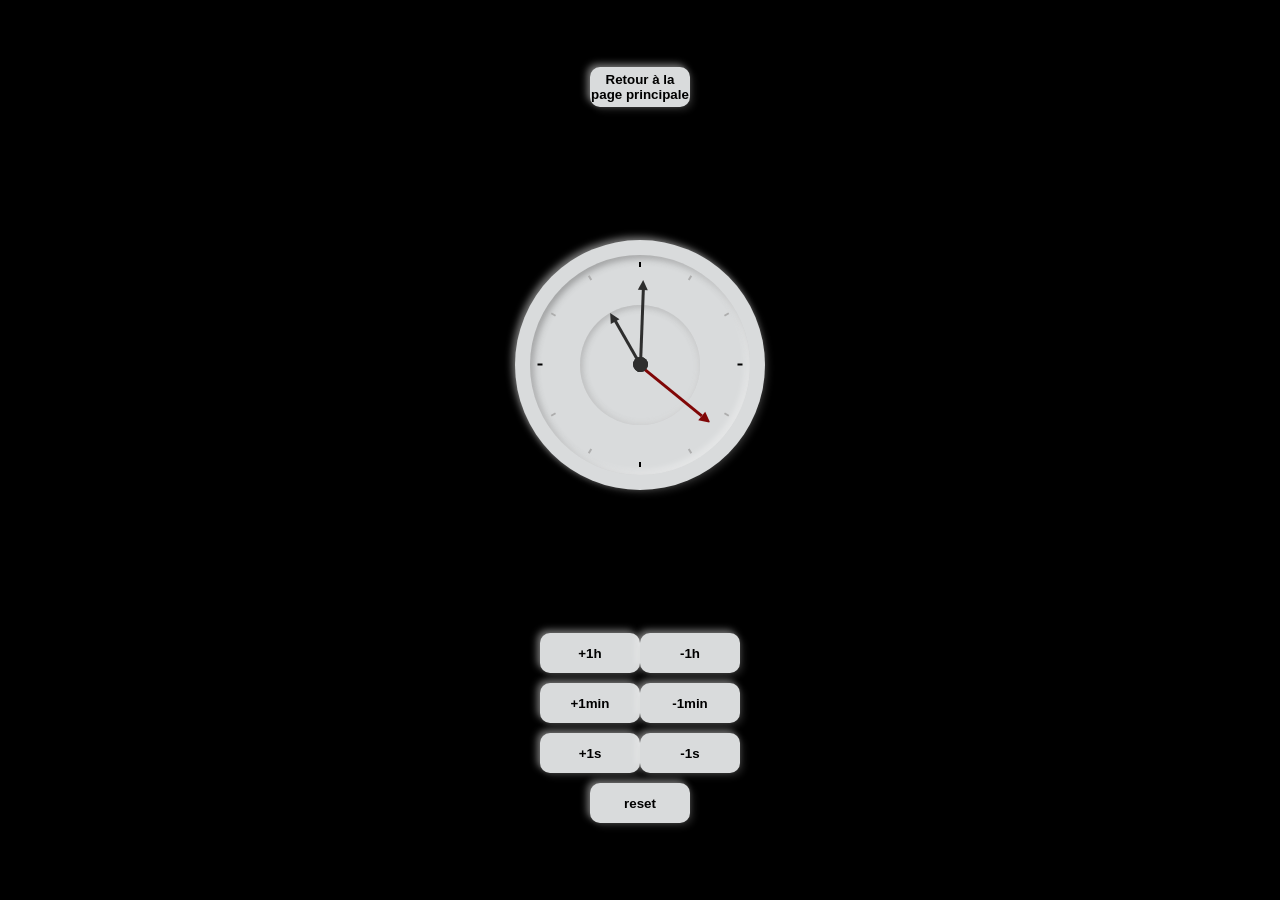
<file: Web page/Mini project/Complex clock/index.html>
<!DOCTYPE html>
<html lang="fr">
<head>
    <meta charset="UTF-8">
    <meta name="viewport" content="width=device-width, initial-scale=1.0">
    <link rel="stylesheet" href="style.css">
    <link rel="html" href="../../">
    <script src="https://code.jquery.com/jquery-3.6.3.js"></script>
    <title>Horloge</title>
</head>
<body>
    <a href="../../main.html">
        <div class="pp">
            <button class="back_btn">Retour à la page principale</button>
        </div>
    </a>
    <div class="horloge">
        <div class="centre"></div>
        <div class="centre2"></div>
        <div class="indicateur">
            <div></div>
            <div></div>
            <div></div>
            <div></div>
            <div></div>
            <div></div>
            <div></div>
            <div></div>
            <div></div>
            <div></div>
            <div></div>
            <div></div>
        </div>
        <div class="aiguille-seconde">
            <div class="seconde"></div>
        </div>
        <div class="aiguille-minute">
            <div class="minute"></div>
        </div>
        <div class="aiguille-heure">
            <div class="heure"></div>
        </div>
    </div>
    <div class="btn_container">
        <div class="h">
            <button class="add_h">+1h</button>
            <button class="remove_h">-1h</button>
        </div>
        <div class="min">
            <button class="add_min">+1min</button>
            <button class="remove_min">-1min</button>
        </div>
        <div class="sec">
            <button class="add_sec">+1s</button>
            <button class="remove_sec">-1s</button>
        </div>
        <div class="reset">
            <button class="reset_btn">reset</button>
        </div>
    </div>
    <script src="app.js"></script>
</body>
</html>
</file>
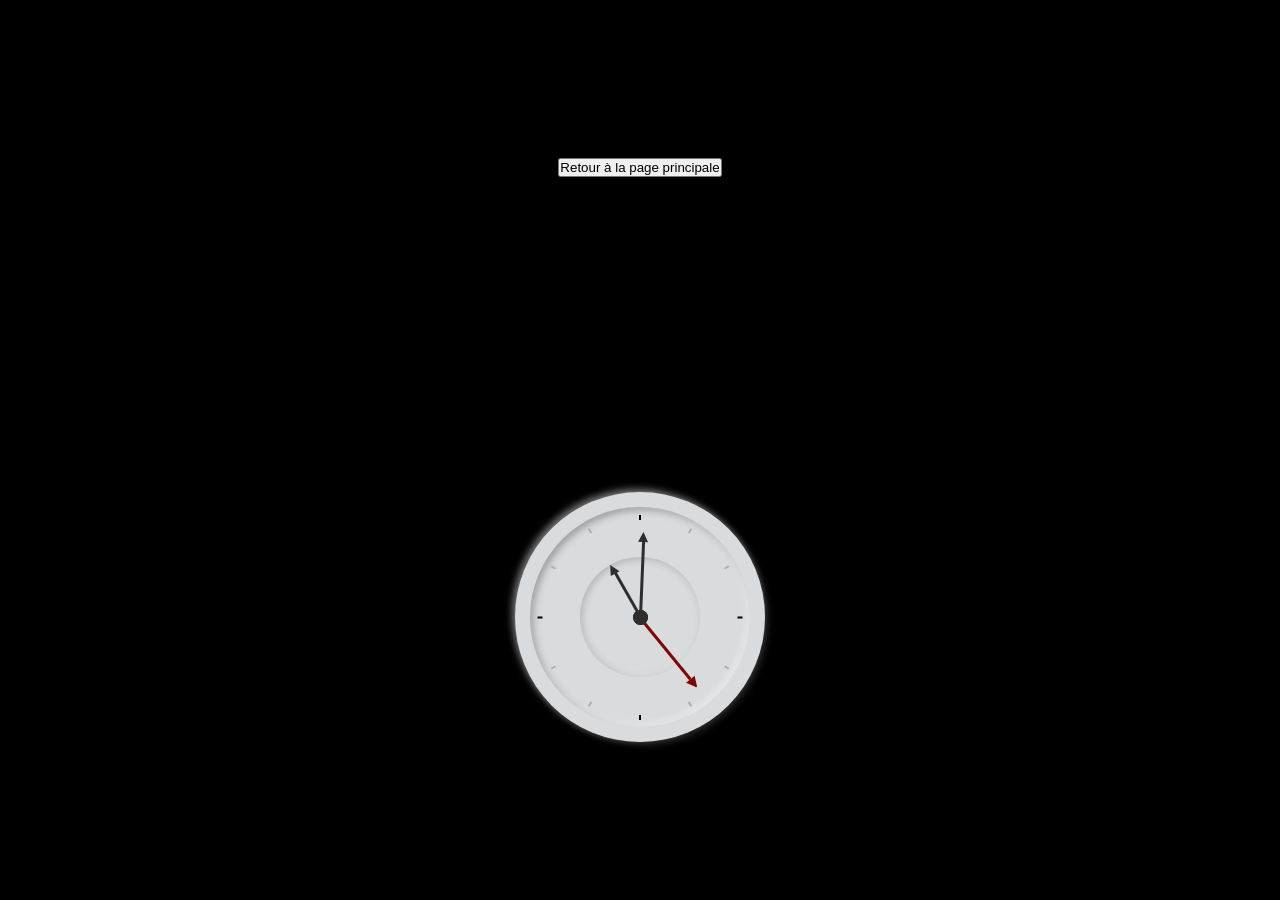
<file: Web page/Mini project/Simple clock/index.html>
<!DOCTYPE html>
<html lang="fr">
<head>
    <meta charset="UTF-8">
    <meta name="viewport" content="width=device-width, initial-scale=1.0">
    <link rel="stylesheet" href="style.css">
    <link rel="html" href="../../">
    <script src="https://code.jquery.com/jquery-3.6.3.js"></script>
    <title>Horloge</title>
</head>
<body>
    <a href="../../main.html">
        <div class="pp">
            <button class="back_btn">Retour à la page principale</button>
        </div>
    </a>
    <div class="horloge">
        <div class="centre"></div>
        <div class="centre2"></div>
        <div class="indicateur">
            <div></div>
            <div></div>
            <div></div>
            <div></div>
            <div></div>
            <div></div>
            <div></div>
            <div></div>
            <div></div>
            <div></div>
            <div></div>
            <div></div>
        </div>
        <div class="aiguille-seconde">
            <div class="seconde"></div>
        </div>
        <div class="aiguille-minute">
            <div class="minute"></div>
        </div>
        <div class="aiguille-heure">
            <div class="heure"></div>
        </div>
    </div>
    <script src="app.js"></script>
</body>
</html>
</file>
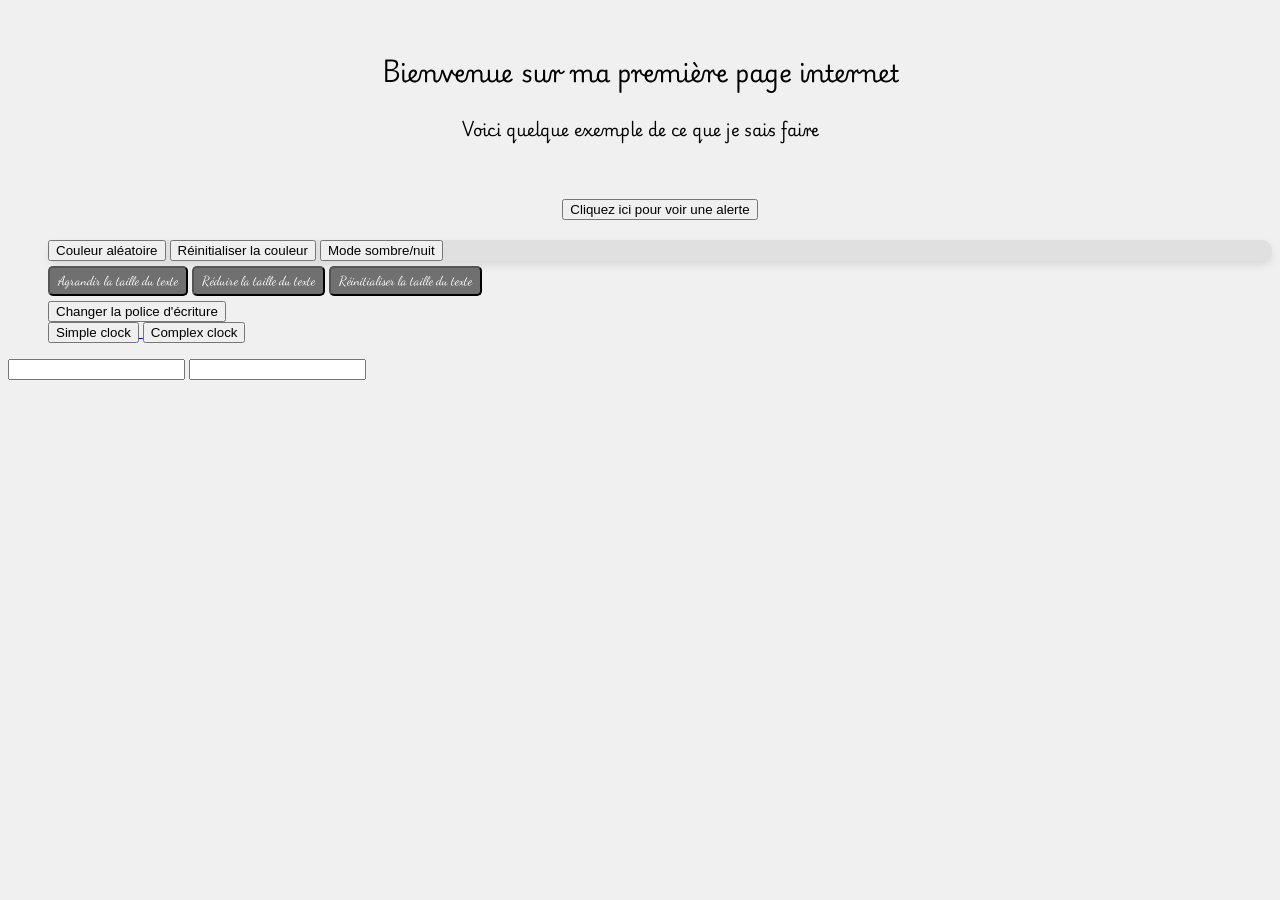
<file: Web page/main.html>
<!DOCTYPE html>
<html lang="fr">
<head>
    <meta charset="UTF-8">
    <meta name="viewport" content="width=device-width, initial-scale=1.0">
    <link rel="stylesheet" href="main.css">
    <link rel="html" href="Fini">
    <title>Ma première page internet</title>
</head>
<body>
    <section class="intro">
        <header>
            <h1>Bienvenue sur ma première page internet</h1>
            <h4>Voici quelque exemple de ce que je sais faire</h4>
        </header>
    </section>
    <menu class="btn">
        <div class="alert">
            <button onclick="alert('Bonjour')">
                Cliquez ici pour voir une alerte
            </button>
        </div>
        <section class="css_animation">
            <div class="background_color">
                <button class="random">
                    Couleur aléatoire
                </button>
                <button class="reset">
                    Réinitialiser la couleur
                </button>
                <button class="dark">
                    Mode sombre/nuit
                </button>
            </div>
            <div class="fonts">
                <div class="font-size">
                    <button class="augment_font-size">
                        Agrandir la taille du texte
                    </button>
                    <button class="reduce_font-size">
                        Réduire la taille du texte
                    </button>
                    <button class="reset_font-size">
                        Réinitialiser la taille du texte
                    </button>
                </div>
            </div>
            <div class="font-family">
                <button class="change_font-family">
                    Changer la police d'écriture
                </button>
            </div>
        </section>
        
        <section class="link">
            <a href="Mini project/Simple clock/index.html">
                <button>
                    Simple clock
                </button>
            </a>
            
            <a href="Mini project/Complex clock/index.html">
                <button>
                    Complex clock
                </button>
            </a>
        </section>
    </menu>
    <div>
        <input type="number" class="nb_to_convert">
        <input type="number" class="base_convert">
        <output class="convert_output">
            
        </output>
    </div>
</body>
<script src="main.js"></script>
</html>
</file>
<file: Web page/Mini project/Complex clock/style.css>
*, ::before, ::before {
    box-sizing: border-box;
    margin: 0;
    padding: 0;
}

html, body {
    height: 100%;
}

body {
    display: grid;
    place-items: center;
    background: black;
    text-align: center;
}

.horloge {
    display: flex;
    justify-content: center;
    align-items: center;
    background: #d9dbdc;
    height: 250px;
    width: 250px;
    border-radius: 50%;
    position: relative;
    box-shadow: -3px -3px 7px #ffffff73,
                3px 3px 7px #4f4f4f73;
}

.horloge::before {
    content: "";
    position: absolute;
    height: 220px;
    width: 220px;
    border-radius: 50%;
    background: #d9dbdc;
    box-shadow: inset -3px -3px 7px #ffffff73,
    inset 3px 3px 7px #4f4f4f73;
}
.horloge::after {
    content: "";
    position: absolute;
    height: 120px;
    width: 120px;
    border-radius: 50%;
    background: #d9dbdc;
    box-shadow: inset -1px -1px 7px #ffffff73,
    inset 1px 1px 7px #4f4f4f73;
}

.centre {
    position: absolute;
    height: 15px;
    width: 15px;
    background: #1e1e1e;
    border-radius: 50%;
    z-index: 2;
}

.centre2 {
    position: absolute;
    height: 15px;
    width: 15px;
    background: #2e2e2e;
    border-radius: 50%;
    z-index: 20;
}

.indicateur {
    display: flex;
    justify-content: center;
    align-items: center;
}

.indicateur div {
    position: absolute;
    width: 2px;
    height: 5px;
    background: #adadad;
}

.indicateur div:nth-child(1){
    transform: rotate(30deg) translateY(-100px);
}
.indicateur div:nth-child(2){
    transform: rotate(60deg) translateY(-100px);
}
.indicateur div:nth-child(3){
    transform: rotate(90deg) translateY(-100px);
    background: #000;
}
.indicateur div:nth-child(4){
    transform: rotate(120deg) translateY(-100px);
}
.indicateur div:nth-child(5){
    transform: rotate(150deg) translateY(-100px);
}
.indicateur div:nth-child(6){
    transform: rotate(180deg) translateY(-100px);
    background: #000;
}
.indicateur div:nth-child(7){
    transform: rotate(210deg) translateY(-100px);
}
.indicateur div:nth-child(8){
    transform: rotate(240deg) translateY(-100px);
}
.indicateur div:nth-child(9){
    transform: rotate(270deg) translateY(-100px);
    background: #000;
}
.indicateur div:nth-child(10){
    transform: rotate(300deg) translateY(-100px);
}
.indicateur div:nth-child(11){
    transform: rotate(330deg) translateY(-100px);
}
.indicateur div:nth-child(12){
    transform: rotate(360deg) translateY(-100px);
    background: #000;
}

.aiguille-seconde, .aiguille-minute, .aiguille-heure {
    position: absolute;
}

.aiguille-seconde, .seconde {
    height: 180px;
    width: 180px;
    z-index: 6;
}

.aiguille-minute, .minute {
    height: 140px;
    width: 140px;
    z-index: 5;
}

.aiguille-heure, .heure {
    height: 110px;
    width: 110px;
    z-index: 4;
}

.seconde, .minute, .heure {
    display: flex;
    justify-content: center;
    align-items: center;
}

.seconde::before {
    content: "";
    position: absolute;
    top: 10px;
    height: 80px;
    width: 3px;
    background: #800606;
}
.seconde::after {
    content: "";
    position: absolute;
    top: 0px;
    width: 1px;
    border-right: 5px solid transparent;
    border-left: 5px solid transparent;
    border-bottom: 10px solid #800606;
}
.minute::after {
    content: "";
    position: absolute;
    top: -10px;
    height: 80px;
    width: 3px;
    background: #2e2e2e;
}
.minute::before {
    content: "";
    position: absolute;
    top: -15px;
    width: 1px;
    border-right: 5px solid transparent;
    border-left: 5px solid transparent;
    border-bottom: 10px solid #2e2e2e;
}
.heure::after {
    content: "";
    position: absolute;
    top: 0px;
    height: 50px;
    width: 3px;
    background: #2e2e2e;
}
.heure::before {
    content: "";
    position: absolute;
    top: -5px;
    width: 1px;
    border-right: 5px solid transparent;
    border-left: 5px solid transparent;
    border-bottom: 10px solid #2e2e2e;
}

.btn_container div {
    display: flex;
    justify-content: center;
    align-items: center;
    margin: 10px;
}

button {
    background: #d9dbdc;
    border: none;
    box-shadow: -3px -3px 7px #ffffff73,
                3px 3px 7px #4f4f4f73;
    height: 40px;
    width: 100px;
    border-radius: 10px;
    cursor: pointer;
    font-weight: bold;
    transition: 0.2s;
}

button:active {
    box-shadow: inset -3px -3px 7px #ffffff73,
                inset 3px 3px 7px #4f4f4f73;
    transform: scale(0.95);
}

button:hover {
    background: #c1c3c4;
}

button:focus {
    outline: none;
}
</file>
<file: Web page/Mini project/Simple clock/style.css>
*, ::before, ::before {
    box-sizing: border-box;
    margin: 0;
    padding: 0;
}

html, body {
    height: 100%;
}

body {
    display: grid;
    place-items: center;
    background: black;
    text-align: center;
}

.horloge {
    display: flex;
    justify-content: center;
    align-items: center;
    background: #d9dbdc;
    height: 250px;
    width: 250px;
    border-radius: 50%;
    position: relative;
    box-shadow: -3px -3px 7px #ffffff73,
                3px 3px 7px #4f4f4f73;
}

.horloge::before {
    content: "";
    position: absolute;
    height: 220px;
    width: 220px;border-radius: 50%;
    background: #d9dbdc;
    box-shadow: inset -3px -3px 7px #ffffff73,
    inset 3px 3px 7px #4f4f4f73;
}
.horloge::after {
    content: "";
    position: absolute;
    height: 120px;
    width: 120px;border-radius: 50%;
    background: #d9dbdc;
    box-shadow: inset -1px -1px 7px #ffffff73,
    inset 1px 1px 7px #4f4f4f73;
}

.centre {
    position: absolute;
    height: 15px;
    width: 15px;
    background: #1e1e1e;
    border-radius: 50%;
    z-index: 2;
}

.centre2 {
    position: absolute;
    height: 15px;
    width: 15px;
    background: #2e2e2e;
    border-radius: 50%;
    z-index: 20;
}

.indicateur {
    display: flex;
    justify-content: center;
    align-items: center;
}

.indicateur div {
    position: absolute;
    width: 2px;
    height: 5px;
    background: #adadad;
}

.indicateur div:nth-child(1){
    transform: rotate(30deg) translateY(-100px);
}
.indicateur div:nth-child(2){
    transform: rotate(60deg) translateY(-100px);
}
.indicateur div:nth-child(3){
    transform: rotate(90deg) translateY(-100px);
    background: #000;
}
.indicateur div:nth-child(4){
    transform: rotate(120deg) translateY(-100px);
}
.indicateur div:nth-child(5){
    transform: rotate(150deg) translateY(-100px);
}
.indicateur div:nth-child(6){
    transform: rotate(180deg) translateY(-100px);
    background: #000;
}
.indicateur div:nth-child(7){
    transform: rotate(210deg) translateY(-100px);
}
.indicateur div:nth-child(8){
    transform: rotate(240deg) translateY(-100px);
}
.indicateur div:nth-child(9){
    transform: rotate(270deg) translateY(-100px);
    background: #000;
}
.indicateur div:nth-child(10){
    transform: rotate(300deg) translateY(-100px);
}
.indicateur div:nth-child(11){
    transform: rotate(330deg) translateY(-100px);
}
.indicateur div:nth-child(12){
    transform: rotate(360deg) translateY(-100px);
    background: #000;
}

.aiguille-seconde, .aiguille-minute, .aiguille-heure {
    position: absolute;
}

.aiguille-seconde, .seconde {
    height: 180px;
    width: 180px;
    z-index: 6;
}

.aiguille-minute, .minute {
    height: 140px;
    width: 140px;
    z-index: 5;
}

.aiguille-heure, .heure {
    height: 110px;
    width: 110px;
    z-index: 4;
}

.seconde, .minute, .heure {
    display: flex;
    justify-content: center;
    align-items: center;
}

.seconde::before {
    content: "";
    position: absolute;
    top: 10px;
    height: 80px;
    width: 3px;
    background: #800606;
}
.seconde::after {
    content: "";
    position: absolute;
    top: 0px;
    width: 1px;
    border-right: 5px solid transparent;
    border-left: 5px solid transparent;
    border-bottom: 10px solid #800606;
}
.minute::after {
    content: "";
    position: absolute;
    top: -10px;
    height: 80px;
    width: 3px;
    background: #2e2e2e;
}
.minute::before {
    content: "";
    position: absolute;
    top: -15px;
    width: 1px;
    border-right: 5px solid transparent;
    border-left: 5px solid transparent;
    border-bottom: 10px solid #2e2e2e;
}
.heure::after {
    content: "";
    position: absolute;
    top: 0px;
    height: 50px;
    width: 3px;
    background: #2e2e2e;
}
.heure::before {
    content: "";
    position: absolute;
    top: -5px;
    width: 1px;
    border-right: 5px solid transparent;
    border-left: 5px solid transparent;
    border-bottom: 10px solid #2e2e2e;
}
</file>
<file: Web page/main.css>
@import url('https://fonts.googleapis.com/css2?family=Birthstone&family=Dancing+Script:wght@400..700&family=Dynalight&family=Imperial+Script&family=Playwrite+DE+SAS:wght@100..400&family=Playwrite+US+Modern:wght@100..400&family=Shadows+Into+Light&display=swap');

body {
    display: block;
    align-items: center;
    justify-content: center;
    background: #f0f0f0;
}

.intro {
    text-align: center;
    margin-top: 50px;
    margin-bottom: 50px;
    font-family: "Playwrite US Modern", cursive;
}

.alert {
    text-align: center;
    margin-top: 20px;
    margin-bottom: 20px;
    font-family: "Playwrite DE SAS", cursive;
}

.background_color {
    background-color: #e0e0e0;
    border-radius: 10px;
    box-shadow: 0 4px 8px rgba(0, 0, 0, 0.1);
}

.fonts button {
    font-family: 'Dancing Script', cursive;
    font-size: 13px;
    padding-top: 5px ;
    padding-bottom: 5px ;
    padding-left: 8px;
    padding-right: 8px;
    margin-top: 5px;
    margin-bottom: 5px;
    border-color: black;
    border-radius: 5px;
    background-color: #707070;
    color: white;
    cursor: pointer;
}

.fonts button:hover {
    background-color: #505050;
}
</file>
